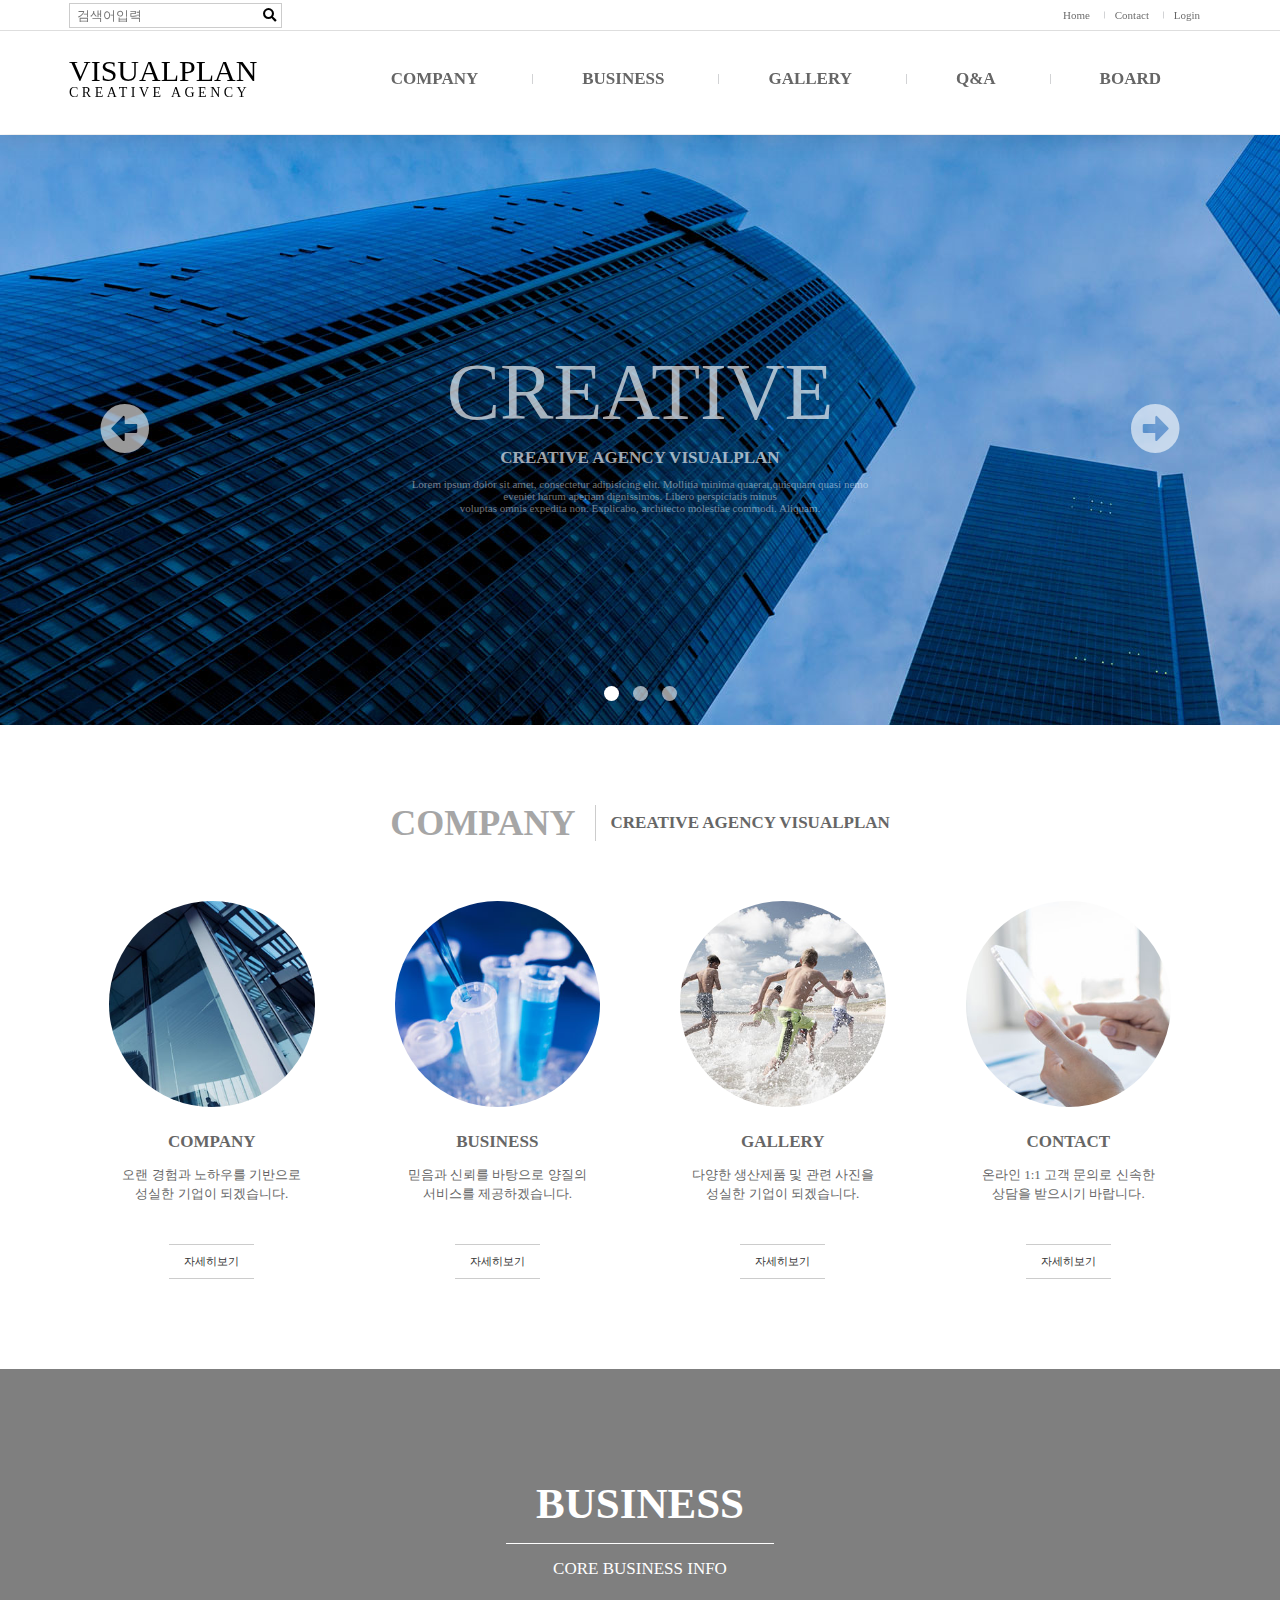
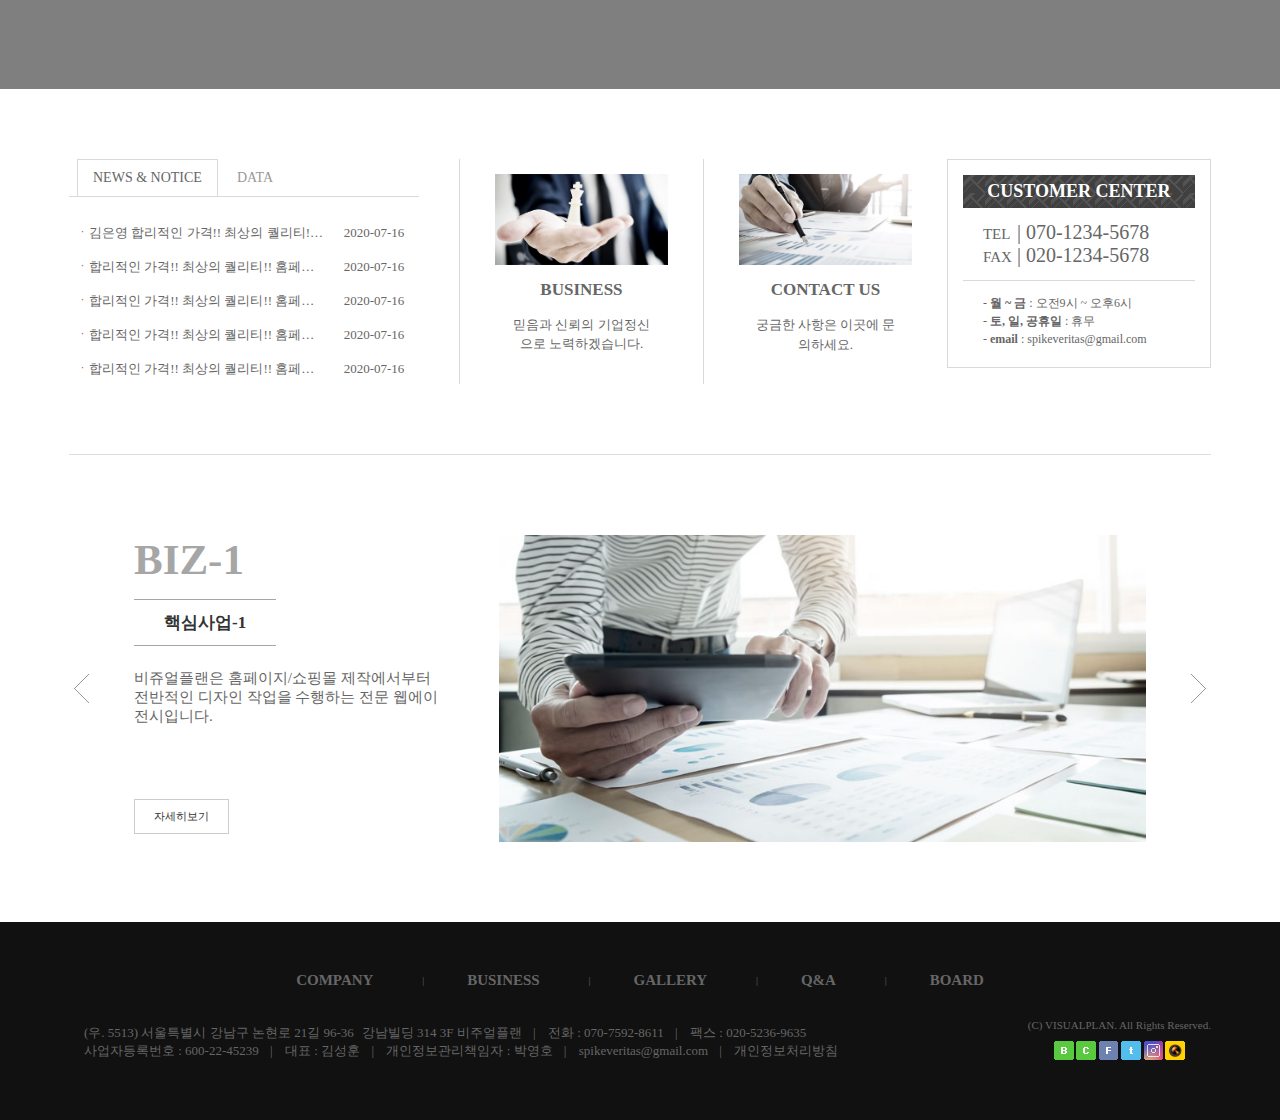
<file: index.html>
<!DOCTYPE html>
<html lang="ko">
<head>
    <meta charset="UTF-8">
    <meta name="viewport" content="width=device-width, initial-scale=1.0">
    <title>비쥬얼플랜</title>
    <link rel="stylesheet" href="css/index.css">
    <link rel="stylesheet" href="https://use.fontawesome.com/releases/v5.7.0/css/all.css">
</head>
<body>
    
    <div id="header">
        <div class="topmenu row">
            <div class="search_box">
                <form action="#" method="post">
                    <fieldset>
                        <legend>검색</legend>
                        <input type="text" placeholder="검색어입력">
                        <button type="submit">
                            <span class="blind">검색</span>
                            <i class="fas fa-search"></i>
                        </button>
                    </fieldset>
                </form>
            </div>
            <a href="index.html">Home</a>
            <a href="contact.html">Contact</a>
            <a href="login.html">Login</a>
        </div> 
        <div class="h1NavWrap">
            <div class="h1Nav row">
                <h1>
                    <a href="index.html">VISUALPLAN
                        <span>CREATIVE AGENCY</span>
                    </a>
                </h1>
                <div class="open_nav">
                    <span class="blind">메뉴열기</span>
                    <i class="fas fa-bars"></i>
                </div>
                <div class="nav">
                    <ul class="depth1">
                        <li><a href="#">COMPANY</a>
                            <ul class="depth2">
                                <li><a href="#">대표인사말</a></li>
                                <li><a href="#">연혁</a></li>
                                <li><a href="#">조직도</a></li>
                                <li><a href="#">오시는길</a></li>
                            </ul>
                        </li>
                        <li><a href="#">BUSINESS</a>
                            <ul class="depth2">
                                <li><a href="#">사업안내</a></li>
                                <li><a href="#">사업영역</a></li>
                                <li><a href="#">사업소개</a></li>
                            </ul>
                        </li>
                        <li><a href="#">GALLERY</a>
                            <ul class="depth2">
                                <li><a href="#">3X3갤러리</a></li>
                                <li><a href="#">4X3갤러리</a></li>
                                <li><a href="#">IMG+내용갤러리</a></li>
                            </ul>
                        </li>
                        <li><a href="#">Q&amp;A</a></li>
                        <li><a href="#">BOARD</a>
                            <ul class="depth2">
                                <li><a href="#">공지사항</a></li>
                                <li><a href="#">묻고답하기</a></li>
                                <li><a href="#">FAQ</a></li>
                                <li><a href="#">자료실</a></li>
                                <li><a href="#">홍보영상</a></li>
                            </ul>
                        </li>
                    </ul>
                </div>
                <div class="close_nav">
                    <span class="blind">메뉴닫기</span>
                    <i class="far fa-times-circle"></i>
                </div>
            </div>
        </div>   
    </div>

    <div id="section">

        <div class="slideOuter">
            <div class="slide">
                <div class="slideInner">
                    <div class="text">
                        <h2>CREATIVE</h2>
                        <h3>CREATIVE AGENCY VISUALPLAN</h3>
                        <p>Lorem ipsum dolor sit amet, consectetur adipisicing elit. Mollitia minima quaerat,quisquam quasi nemo<br>eveniet harum aperiam dignissimos. Libero perspiciatis minus<br> voluptas omnis expedita non. Explicabo, architecto molestiae commodi. Aliquam.</p>
                    </div>
                </div>
                <div class="slideInner">
                    <div class="text">
                        <h2>INTERACTIVE</h2>
                        <h3>CREATIVE AGENCY VISUALPLAN</h3>
                        <p>Lorem ipsum dolor sit amet, consectetur adipisicing elit. Mollitia minima quaerat,quisquam quasi nemo<br>eveniet harum aperiam dignissimos. Libero perspiciatis minus<br> voluptas omnis expedita non. Explicabo, architecto molestiae commodi. Aliquam.</p>
                    </div>
                </div>
                <div class="slideInner">
                    <div class="text">
                        <h2>HUMAN</h2>
                        <h3>CREATIVE AGENCY VISUALPLAN</h3>
                        <p>Lorem ipsum dolor sit amet, consectetur adipisicing elit. Mollitia minima quaerat,quisquam quasi nemo<br>eveniet harum aperiam dignissimos. Libero perspiciatis minus<br> voluptas omnis expedita non. Explicabo, architecto molestiae commodi. Aliquam.</p>
                    </div>
                </div>
            </div>
            <div class="prev arr"><i class="fas fa-arrow-alt-circle-left"></i></div>
            <div class="next arr"><i class="fas fa-arrow-alt-circle-right"></i></div>
            <div class="dotBox">
                <a href="#" class="active">
                    <span class="blind">1</span>
                </a>
                <a href="#">
                    <span class="blind">2</span>
                </a>
                <a href="#">
                    <span class="blind">3</span>
                </a>
            </div>
        </div>

        <div class="company row">
            <h2>
                <span>COMPANY</span> 
                <span>CREATIVE AGENCY VISUALPLAN</span>
            </h2>
            <ul class="cf">
                <li>
                    <a href="#">
                        <div>
                            <img src="images/bncl4_ov_n1_1.jpg" alt="">
                        </div>
                        <h3>COMPANY</h3>
                        <p>오랜 경험과 노하우를 기반으로 성실한 기업이 되겠습니다.</p>
                        <span>자세히보기</span>
                    </a>
                </li>
                <li>
                    <a href="#">
                        <div>
                            <img src="images/bncl4_ov_n1_2.jpg" alt="">
                        </div>
                        <h3>BUSINESS</h3>
                        <p>믿음과 신뢰를 바탕으로 양질의 서비스를 제공하겠습니다.</p>
                        <span>자세히보기</span>
                    </a>
                </li>
                <li>
                    <a href="#">
                        <div>
                            <img src="images/bncl4_ov_n1_3.jpg" alt="">
                        </div>
                        <h3>GALLERY</h3>
                        <p>다양한 생산제품 및 관련 사진을 성실한 기업이 되겠습니다.</p>
                        <span>자세히보기</span>
                    </a>
                </li>
                <li>
                    <a href="#">
                        <div>
                            <img src="images/bncl4_ov_n1_4.jpg" alt="">
                        </div>
                        <h3>CONTACT</h3>
                        <p>온라인 1:1 고객 문의로 신속한 상담을 받으시기 바랍니다.</p>
                        <span>자세히보기</span>
                    </a>
                </li>
            </ul>
        </div>

        <div class="business">
            <div class="overlay">
                <div class="row">
                    <div class="text">
                        <h2>BUSINESS</h2>
                        <p>CORE BUSINESS INFO</p>
                    </div>
                </div>
            </div>
        </div>

        <div class="cscenter row cf">
            <div class="board">
                <div class="tabTit">
                    <ul>
                        <li><a href="#none" class="on">NEWS &amp; NOTICE</a></li>
                        <li><a href="#none" class="">DATA</a></li>
                    </ul>
                </div>
                <div class="tabCont">
                    <div>
                        <table>
                            <colgroup>
                                <col>
                                <col>
                            </colgroup>
                            <tr>
                                <td><a href="#">김은영 합리적인 가격!! 최상의 퀄리티!! 홈페이지 제작</a></td>
                                <td>2020-07-16</td>                            
                            </tr>
                            <tr>
                                <td><a href="#">합리적인 가격!! 최상의 퀄리티!! 홈페이지 제작</a></td>
                                <td>2020-07-16</td>                            
                            </tr>
                            <tr>
                                <td><a href="#">합리적인 가격!! 최상의 퀄리티!! 홈페이지 제작</a></td>
                                <td>2020-07-16</td>                            
                            </tr>
                            <tr>
                                <td><a href="#">합리적인 가격!! 최상의 퀄리티!! 홈페이지 제작</a></td>
                                <td>2020-07-16</td>                            
                            </tr>
                            <tr>
                                <td><a href="#">합리적인 가격!! 최상의 퀄리티!! 홈페이지 제작</a></td>
                                <td>2020-07-16</td>                            
                            </tr>
                        </table>
                    </div>
                    <div>
                        <table>
                            <colgroup>
                                <col>
                                <col>
                            </colgroup>
                            <tr>
                                <td><a href="#">합리적인 가격!! 최상의 퀄리티!! 홈페이지 제작</a></td>
                                <td>2020-07-16</td>                            
                            </tr>
                            <tr>
                                <td><a href="#">합리적인 가격!! 최상의 퀄리티!! 홈페이지 제작</a></td>
                                <td>2020-07-16</td>                            
                            </tr>
                            <tr>
                                <td><a href="#">합리적인 가격!! 최상의 퀄리티!! 홈페이지 제작</a></td>
                                <td>2020-07-16</td>                            
                            </tr>
                            <tr>
                                <td><a href="#">합리적인 가격!! 최상의 퀄리티!! 홈페이지 제작</a></td>
                                <td>2020-07-16</td>                            
                            </tr>
                            <tr>
                                <td><a href="#">합리적인 가격!! 최상의 퀄리티!! 홈페이지 제작</a></td>
                                <td>2020-07-16</td>                            
                            </tr>
                        </table>
                    </div>
                </div>
            </div>
            <div class="gobox">
                <a href="#">
                    <div class="imgbox">
                        <img src="images/bnsq2_in_ov_n1_1.jpg" alt="">
                        <div class="overlay">
                            <div class="text">+go</div>
                        </div>    
                    </div>
                    <h3>BUSINESS</h3>
                    <p>
                        믿음과 신뢰의 기업정신으로 노력하겠습니다.
                    </p>
                </a>
            </div>
            <div class="gobox">
                <a href="#">
                    <div class="imgbox">
                        <img src="images/bnsq2_in_ov_n1_2.jpg" alt="">
                        <div class="overlay">
                            <div class="text">+go</div>
                        </div>    
                    </div>
                    <h3>CONTACT US</h3>
                    <p>
                        궁금한 사항은 이곳에 문의하세요.
                    </p>
                </a>
            </div>
            <div class="cs">
                <h3>CUSTOMER CENTER</h3>
                <p><span>TEL</span> <span>| 070-1234-5678</span> </p>
                <p><span>FAX</span> <span>| 020-1234-5678</span> </p>
                <div class="cstime">
                    - <span>월 ~ 금</span> : 오전9시 ~ 오후6시<br>
                    - <span>토, 일, 공휴일</span> : 휴무<br>
                    - <span>email</span> : spikeveritas@gmail.com
                </div>
            </div>
        </div>
        <div class="pointBiz row">
            <div class="slideBox">
                <div class="pointslide cf">
                    <div class="text">
                        <a href="#">
                            <h2>
                                <p>BIZ-1</p>
                                <p>핵심사업-1</p>
                            </h2>
                            <div class="comment">
                                비쥬얼플랜은 홈페이지/쇼핑몰 제작에서부터 전반적인 디자인 작업을 수행하는 전문 웹에이전시입니다.
                            </div>
                            <span>자세히보기</span>
                        </a>
                    </div>
                    <div class="imgbox">
                        <img src="images/rsb-n1_1.jpg" alt="">
                    </div>
                </div>
                <div class="pointslide cf">
                    <div class="text">
                        <a href="#">
                            <h2>
                                <p>BIZ-2</p>
                                <p>핵심사업-2</p>
                            </h2>
                            <div class="commnet">
                                비쥬얼플랜은 홈페이지/쇼핑몰 제작에서부터 전반적인 디자인 작업을 수행하는 전문 웹에이전시입니다.
                            </div>
                            <span>자세히보기</span>
                        </a>
                    </div>
                    <div class="imgbox">
                        <img src="images/rsb-n1_2.jpg" alt="">
                    </div>
                </div>
                <div class="pointslide cf">
                    <div class="text">
                        <a href="#">
                            <h2>
                                <p>BIZ-3</p>
                                <p>핵심사업-3</p>
                            </h2>
                            <div class="commnet">
                                비쥬얼플랜은 홈페이지/쇼핑몰 제작에서부터 전반적인 디자인 작업을 수행하는 전문 웹에이전시입니다.
                            </div>
                            <span>자세히보기</span>
                        </a>
                    </div>
                    <div class="imgbox">
                        <img src="images/rsb-n1_3.jpg" alt="">
                    </div>
                </div>
            </div>
            <div class="arr prev">
                <img src="images/rsb-btn-l.png" alt="">
            </div>
            <div class="arr next">
                <img src="images/rsb-btn-r.png" alt="">
            </div>
        </div>
    </div>

    <div id="footer">
        <div class="inner row">
            <div class="footerMenu">
                <a href="#">COMPANY</a>
                <a href="#">BUSINESS</a>
                <a href="#">GALLERY</a>
                <a href="#">Q&amp;A</a>
                <a href="#">BOARD</a>
            </div>
            <div class="companyInfo">
                <div class="address">
                    <span>(우. 5513) 서울특별시 강남구 논현로 21길 96-36</span><span class="detailaddr">강남빌딩 314 3F 비주얼플랜</span>
                    <span>전화 : 070-7592-8611</span>
                    <span>팩스 : 020-5236-9635</span>
                </div>
                <div class="bizinfo">
                    <span>사업자등록번호 : 600-22-45239</span>
                    <span>대표 : 김성훈</span>
                    <span>개인정보관리책임자 : 박영호</span>
                    <span>spikeveritas@gmail.com</span>
                    <span><a href="#">개인정보처리방침</a></span>
                </div>
            </div>
            <div class="sns">
                <div class="copyright">
                    (C) VISUALPLAN. All Rights Reserved.
                </div>
                <div class="snslink">
                    <a href="#none"><img src="images/s_icon-blog.gif" alt="블로그"></a>
                    <a href="#none"><img src="images/s_icon-cafe.gif" alt="카페"></a>
                    <a href="#none"><img src="images/s_icon-fbook.gif" alt="페이스북"></a>
                    <a href="#none"><img src="images/s_icon-tweeter.gif" alt="트위터"></a>
                    <a href="#none"><img src="images/s_icon-instar.gif" alt="인스타그램"></a>
                    <a href="#none"><img src="images/s_icon-kas.gif" alt="카카오스토리"></a>
                </div>
            </div>
        </div>
    </div>

    <!-- <div class="goTop">
        <a href="#"><i class="fas fa-arrow-alt-circle-up"></i></a>
        <span class="blind">맨위로</span>
    </div>

    <div class="loadBox">
        <i class="fas fa-spinner fa-spin"></i>
    </div> -->

</body>
</html>
</file>
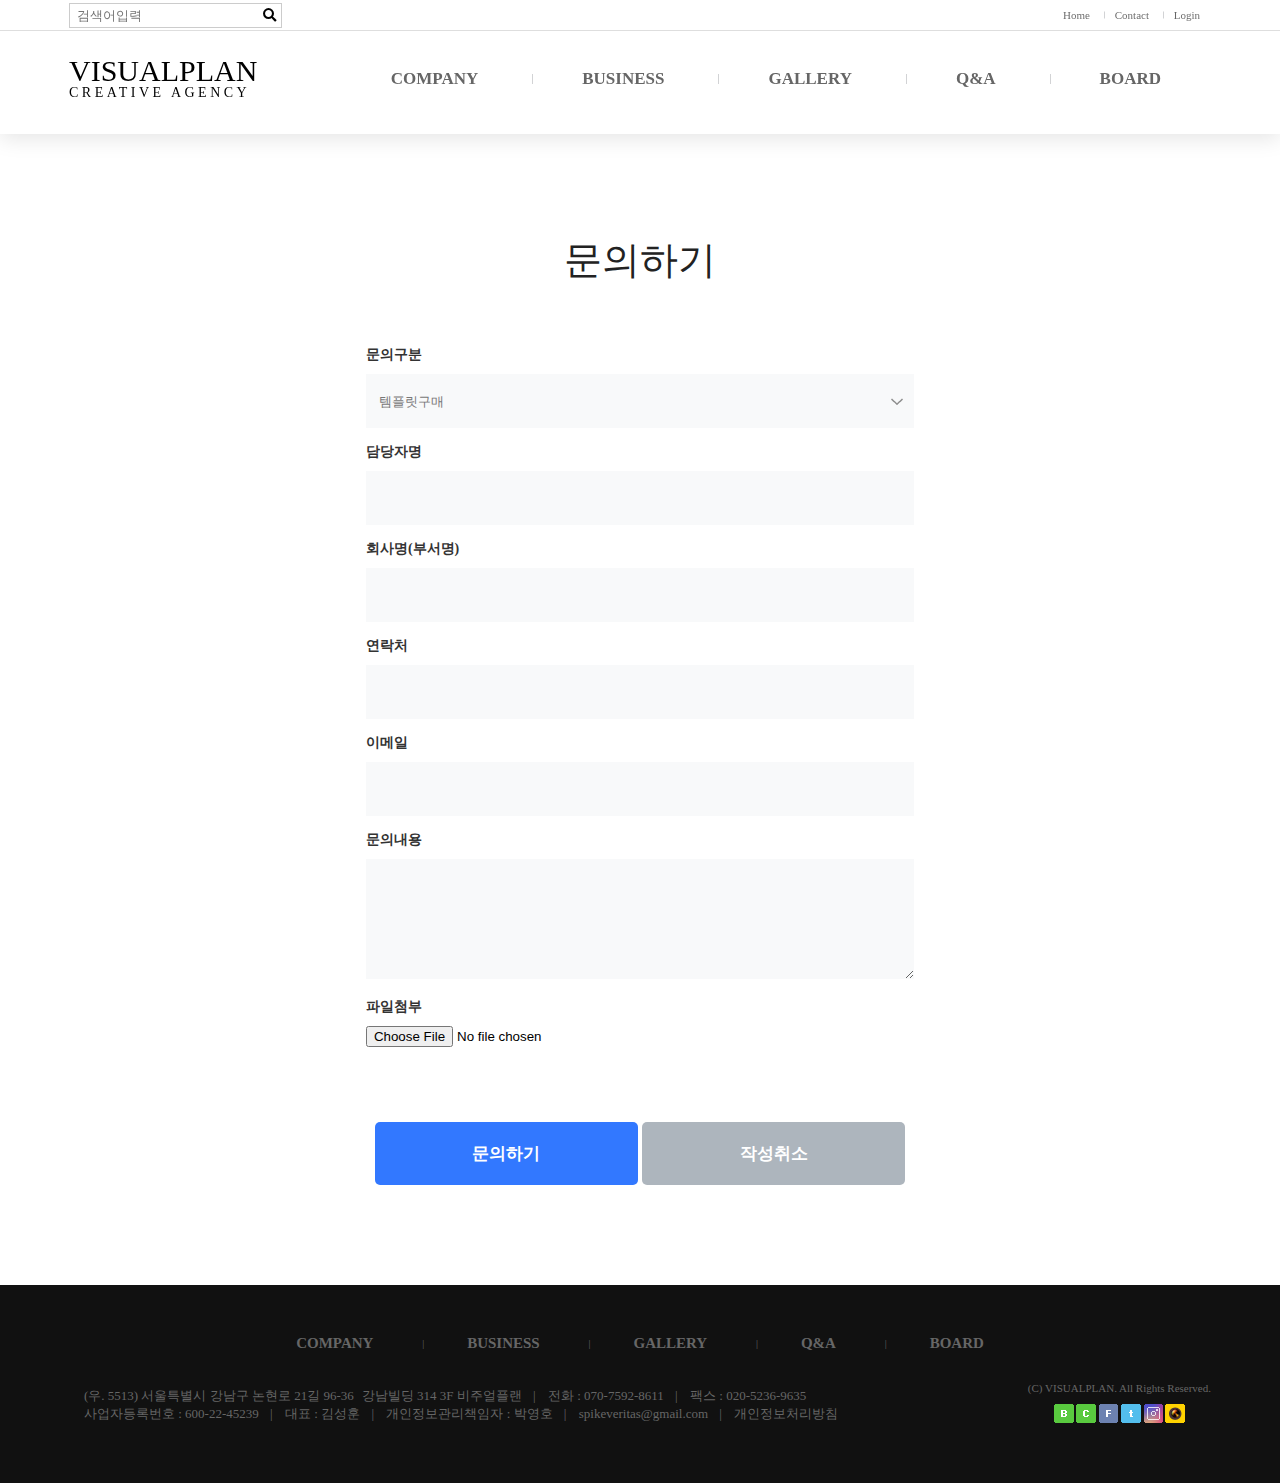
<file: contact.html>
<!DOCTYPE html>
<html lang="ko">
<head>
    <meta charset="UTF-8">
    <meta name="viewport" content="width=device-width, initial-scale=1.0">
    <title>비쥬얼플랜</title>
    <link rel="stylesheet" href="css/contact.css">
    <link rel="stylesheet" href="https://use.fontawesome.com/releases/v5.7.0/css/all.css">
</head>
<body>
    
    <div id="header">
        <div class="topmenu row">
            <div class="search_box">
                <form action="#" method="post">
                    <fieldset>
                        <legend>검색</legend>
                        <input type="text" placeholder="검색어입력">
                        <button type="submit">
                            <span class="blind">검색</span>
                            <i class="fas fa-search"></i>
                        </button>
                    </fieldset>
                </form>
            </div>
            <a href="index.html">Home</a>
            <a href="contact.html">Contact</a>
            <a href="login.html">Login</a>
        </div> 
        <div class="h1NavWrap">
            <div class="h1Nav row">
                <h1>
                    <a href="index.html">VISUALPLAN
                        <span>CREATIVE AGENCY</span>
                    </a>
                </h1>
                <div class="open_nav">
                    <span class="blind">메뉴열기</span>
                    <i class="fas fa-bars"></i>
                </div>
                <div class="nav">
                    <ul class="depth1">
                        <li><a href="#">COMPANY</a>
                            <ul class="depth2">
                                <li><a href="#">대표인사말</a></li>
                                <li><a href="#">연혁</a></li>
                                <li><a href="#">조직도</a></li>
                                <li><a href="#">오시는길</a></li>
                            </ul>
                        </li>
                        <li><a href="#">BUSINESS</a>
                            <ul class="depth2">
                                <li><a href="#">사업안내</a></li>
                                <li><a href="#">사업영역</a></li>
                                <li><a href="#">사업소개</a></li>
                            </ul>
                        </li>
                        <li><a href="#">GALLERY</a>
                            <ul class="depth2">
                                <li><a href="#">3X3갤러리</a></li>
                                <li><a href="#">4X3갤러리</a></li>
                                <li><a href="#">IMG+내용갤러리</a></li>
                            </ul>
                        </li>
                        <li><a href="#">Q&amp;A</a></li>
                        <li><a href="#">BOARD</a>
                            <ul class="depth2">
                                <li><a href="#">공지사항</a></li>
                                <li><a href="#">묻고답하기</a></li>
                                <li><a href="#">FAQ</a></li>
                                <li><a href="#">자료실</a></li>
                                <li><a href="#">홍보영상</a></li>
                            </ul>
                        </li>
                    </ul>
                </div>
                <div class="close_nav">
                    <span class="blind">메뉴닫기</span>
                    <i class="far fa-times-circle"></i>
                </div>
            </div>
        </div>   
    </div>

    <div id="contact_section">
        <div class="contact_box row">
            <h2>문의하기</h2>
            <form action="#" method="post" class="contact_form">
                <fieldset>
                    <legend>문의하기</legend>
                    <ul class="info_list">
                        <li>
                            <label for="kind_lbl" class="tit_lbl">문의구분</label>
                            <div class="kind_box">
                                <select id="kind_lbl">
                                    <option value="템플릿구매">템플릿구매</option>
                                    <option value="주문제작">주문제작</option>
                                    <option value="유지보수">유지보수</option>
                                    <option value="프로그램 제작">프로그램 제작</option>
                                    <option value="모바일 웹 제작">모바일 웹 제작</option>
                                    <option value="마케팅">마케팅</option>
                                    <option value="기타">기타</option>
                                </select>
                            </div>
                        </li>
                        <li>
                            <label for="manager_lbl" class="tit_lbl">담당자명</label>
                            <input type="text" id="manager_lbl">
                        </li>
                        <li>
                            <label for="company_lbl" class="tit_lbl">회사명(부서명)</label>
                            <input type="text" id="company_lbl">
                        </li>
                        <li>
                            <label for="tel_lbl" class="tit_lbl">연락처</label>
                            <input type="text" id="tel_lbl">
                        </li>
                        <li>
                            <label for="email_lbl" class="tit_lbl">이메일</label>
                            <input type="text" id="email_lbl">
                        </li>
                        <li>
                            <label for="quecon_lbl" class="tit_lbl">문의내용</label>
                            <textarea name="quecon" id="quecon"></textarea>
                        </li>
                        <li>
                            <label for="file_lbl" class="tit_lbl">파일첨부</label>
                            <input type="file" id="file_lbl">
                        </li>
                    </ul>
                    <div class="btn">
                        <button type="submit">문의하기</button>
                        <button type="reset">작성취소</button>
                    </div>
                </fieldset>
            </form>
        </div>
    </div>

    <div id="footer">
        <div class="inner row">
            <div class="footerMenu">
                <a href="#">COMPANY</a>
                <a href="#">BUSINESS</a>
                <a href="#">GALLERY</a>
                <a href="#">Q&amp;A</a>
                <a href="#">BOARD</a>
            </div>
            <div class="companyInfo">
                <div class="address">
                    <span>(우. 5513) 서울특별시 강남구 논현로 21길 96-36</span><span class="detailaddr">강남빌딩 314 3F 비주얼플랜</span>
                    <span>전화 : 070-7592-8611</span>
                    <span>팩스 : 020-5236-9635</span>
                </div>
                <div class="bizinfo">
                    <span>사업자등록번호 : 600-22-45239</span>
                    <span>대표 : 김성훈</span>
                    <span>개인정보관리책임자 : 박영호</span>
                    <span>spikeveritas@gmail.com</span>
                    <span><a href="#">개인정보처리방침</a></span>
                </div>
            </div>
            <div class="sns">
                <div class="copyright">
                    (C) VISUALPLAN. All Rights Reserved.
                </div>
                <div class="snslink">
                    <a href="#none"><img src="images/s_icon-blog.gif" alt="블로그"></a>
                    <a href="#none"><img src="images/s_icon-cafe.gif" alt="카페"></a>
                    <a href="#none"><img src="images/s_icon-fbook.gif" alt="페이스북"></a>
                    <a href="#none"><img src="images/s_icon-tweeter.gif" alt="트위터"></a>
                    <a href="#none"><img src="images/s_icon-instar.gif" alt="인스타그램"></a>
                    <a href="#none"><img src="images/s_icon-kas.gif" alt="카카오스토리"></a>
                </div>
            </div>
        </div>
    </div>

    <!-- <div class="goTop">
        <a href="#"><i class="fas fa-arrow-alt-circle-up"></i></a>
        <span class="blind">맨위로</span>
    </div>

    <div class="loadBox">
        <i class="fas fa-spinner fa-spin"></i>
    </div> -->

</body>
</html>
</file>
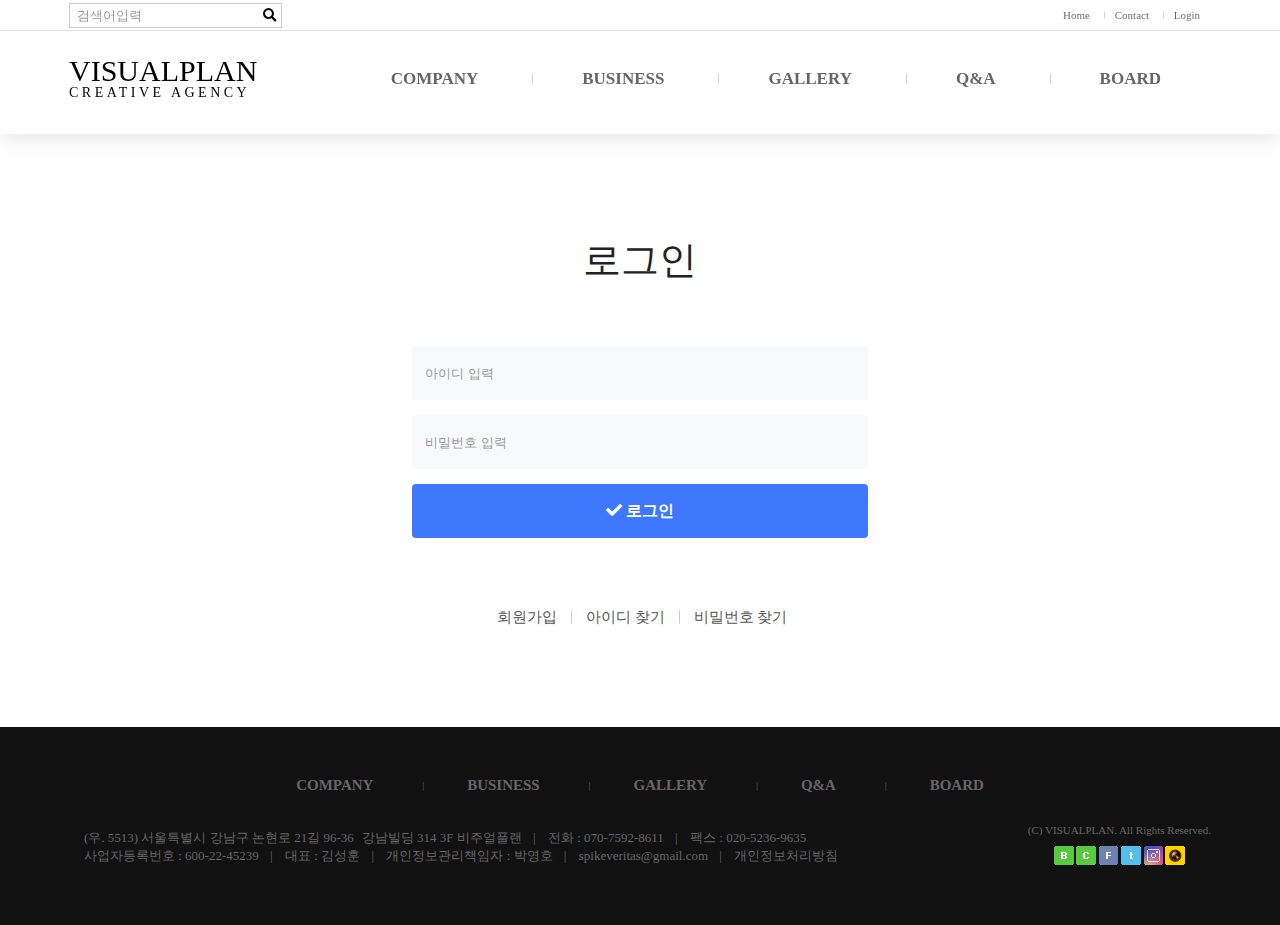
<file: login.html>
<!DOCTYPE html>
<html lang="ko">
<head>
    <meta charset="UTF-8">
    <meta name="viewport" content="width=device-width, initial-scale=1.0">
    <title>비쥬얼플랜</title>
    <link rel="stylesheet" href="css/login.css">
    <link rel="stylesheet" href="https://use.fontawesome.com/releases/v5.7.0/css/all.css">
</head>
<body>
    
    <div id="header">
        <div class="topmenu row">
            <div class="search_box">
                <form action="#" method="post">
                    <fieldset>
                        <legend>검색</legend>
                        <input type="text" placeholder="검색어입력">
                        <button type="submit">
                            <span class="blind">검색</span>
                            <i class="fas fa-search"></i>
                        </button>
                    </fieldset>
                </form>
            </div>
            <a href="index.html">Home</a>
            <a href="contact.html">Contact</a>
            <a href="login.html">Login</a>
        </div> 
        <div class="h1NavWrap">
            <div class="h1Nav row">
                <h1>
                    <a href="index.html">VISUALPLAN
                        <span>CREATIVE AGENCY</span>
                    </a>
                </h1>
                <div class="open_nav">
                    <span class="blind">메뉴열기</span>
                    <i class="fas fa-bars"></i>
                </div>
                <div class="nav">
                    <ul class="depth1">
                        <li><a href="#">COMPANY</a>
                            <ul class="depth2">
                                <li><a href="#">대표인사말</a></li>
                                <li><a href="#">연혁</a></li>
                                <li><a href="#">조직도</a></li>
                                <li><a href="#">오시는길</a></li>
                            </ul>
                        </li>
                        <li><a href="#">BUSINESS</a>
                            <ul class="depth2">
                                <li><a href="#">사업안내</a></li>
                                <li><a href="#">사업영역</a></li>
                                <li><a href="#">사업소개</a></li>
                            </ul>
                        </li>
                        <li><a href="#">GALLERY</a>
                            <ul class="depth2">
                                <li><a href="#">3X3갤러리</a></li>
                                <li><a href="#">4X3갤러리</a></li>
                                <li><a href="#">IMG+내용갤러리</a></li>
                            </ul>
                        </li>
                        <li><a href="#">Q&amp;A</a></li>
                        <li><a href="#">BOARD</a>
                            <ul class="depth2">
                                <li><a href="#">공지사항</a></li>
                                <li><a href="#">묻고답하기</a></li>
                                <li><a href="#">FAQ</a></li>
                                <li><a href="#">자료실</a></li>
                                <li><a href="#">홍보영상</a></li>
                            </ul>
                        </li>
                    </ul>
                </div>
                <div class="close_nav">
                    <span class="blind">메뉴닫기</span>
                    <i class="far fa-times-circle"></i>
                </div>
            </div>
        </div>   
    </div>

    <div id="login_section">
        <div class="login_box row">
            <h2>로그인</h2>
            <form action="#" method="post" class="login_form">
                <fieldset>
                    <legend>로그인</legend>
                    <input type="text" placeholder="아이디 입력" required>
                    <input type="password" placeholder="비밀번호 입력" required>
                    <button type="submit"><i class="fas fa-check"></i> 로그인</button>
                    <div class="joinsearch">
                        <a href="#">회원가입</a>
                        <a href="#">아이디 찾기</a>
                        <a href="#">비밀번호 찾기</a>
                    </div>
                </fieldset>
            </form>
        </div>
    </div>

    <div id="footer">
        <div class="inner row">
            <div class="footerMenu">
                <a href="#">COMPANY</a>
                <a href="#">BUSINESS</a>
                <a href="#">GALLERY</a>
                <a href="#">Q&amp;A</a>
                <a href="#">BOARD</a>
            </div>
            <div class="companyInfo">
                <div class="address">
                    <span>(우. 5513) 서울특별시 강남구 논현로 21길 96-36</span><span class="detailaddr">강남빌딩 314 3F 비주얼플랜</span>
                    <span>전화 : 070-7592-8611</span>
                    <span>팩스 : 020-5236-9635</span>
                </div>
                <div class="bizinfo">
                    <span>사업자등록번호 : 600-22-45239</span>
                    <span>대표 : 김성훈</span>
                    <span>개인정보관리책임자 : 박영호</span>
                    <span>spikeveritas@gmail.com</span>
                    <span><a href="#">개인정보처리방침</a></span>
                </div>
            </div>
            <div class="sns">
                <div class="copyright">
                    (C) VISUALPLAN. All Rights Reserved.
                </div>
                <div class="snslink">
                    <a href="#none"><img src="images/s_icon-blog.gif" alt="블로그"></a>
                    <a href="#none"><img src="images/s_icon-cafe.gif" alt="카페"></a>
                    <a href="#none"><img src="images/s_icon-fbook.gif" alt="페이스북"></a>
                    <a href="#none"><img src="images/s_icon-tweeter.gif" alt="트위터"></a>
                    <a href="#none"><img src="images/s_icon-instar.gif" alt="인스타그램"></a>
                    <a href="#none"><img src="images/s_icon-kas.gif" alt="카카오스토리"></a>
                </div>
            </div>
        </div>
    </div>

    <!-- <div class="goTop">
        <a href="#"><i class="fas fa-arrow-alt-circle-up"></i></a>
        <span class="blind">맨위로</span>
    </div>

    <div class="loadBox">
        <i class="fas fa-spinner fa-spin"></i>
    </div> -->

</body>
</html>
</file>
<file: css/index.css>
@charset "utf-8";
@import "reset.css";
@import "common.css";
@import "rwdcommon.css";

#section { padding-top:135px }
.slide { width:100%; height:590px; overflow:hidden }
.slide .slideInner { background-size:cover; 
    background-repeat:no-repeat; height:590px; 
    position:relative }
.slide .slideInner:nth-child(1) { 
    background-image:url(../images/v_1.jpg) }
.slide .slideInner:nth-child(2) { 
    background-image:url(../images/v_2.jpg) }    
.slide .slideInner:nth-child(3) { 
    background-image:url(../images/v_3.jpg) } 
.slide .text { text-align:center; 
    position:absolute; top:50%; left:50%; 
    transform:translate(-50%, -50%) }           
.slide .text h2 {font-size:80px; font-weight: normal; color:rgba(255, 255, 255, 0.65) }
.slide .text h3 {font-size:17px; 
    color:rgba(255, 255, 255, 0.65);
    margin:10px 0 }   
.slide .text p {font-size:11px; 
    color:rgba(255, 255, 255, 0.45) }  
.slideOuter { position:relative }

/* 슬라이드 순서(도트)버튼 */
.slideOuter .dotBox { position:absolute; bottom:20px; 
    width:100%; text-align:center  }        
.slideOuter .dotBox a { display:inline-block;
    width:15px; height:15px; 
    background:rgba(255, 255, 255, 0.6);
    border-radius:50%;  margin:0 5px; }
.slideOuter .dotBox a.active { 
    background:rgba(255, 255, 255, 1) }    

/* 슬라이드 화살표 */
.slideOuter .arr { font-size:50px; 
    color:rgba(255,255,255,0.6);
    position:absolute; top:50%; 
    transform:translateY(-50%) }
.slideOuter .arr:hover {color:rgba(255,255,255,1) }
.slideOuter .prev { left:100px }    
.slideOuter .next { right:100px }



.company { padding:80px 0px 90px }
.company h2 { text-align:center; margin-bottom:60px  }
.company h2 span { border:0px solid #f00;
    display:inline-block; height:36px; 
    line-height:36px; vertical-align:top }
.company h2 span:first-child {  
    font-size: 36px;  color: #A6A6A6;
    padding-right: 15px;     }
.company h2 span:last-child { font-size: 17px; 
    color: #666;  border-left: solid 1px #ccc;
    padding-left: 15px;  }    

.company ul li { float:left;  width:25%; 
    padding:0 40px;  }
.company ul li a { display:block; text-align:center }    
.company ul li div { border-radius:50%; overflow:hidden; 
    transition:all 0.5s;  }  
.company ul li img { width:100%; transition:all 0.5s; 
        border-radius:0% }    
.company ul li:hover img { transform:scale(1.2) } 
.company ul li h3 { font-size:17px; 
    color:#666; margin:25px 0 13px; 
    font-weight:bold;  transition:all 0.5s } 
.company ul li p { font-size:13px; color:#666; 
    padding:0 10px 40px; line-height:1.5;  transition:all 0.5s }  
.company ul li span { font-size:11px; color:#333; 
    display:inline-block; padding:9px 15px;
    border-top:1px solid #ccc; 
    border-bottom:1px solid #ccc; 
    transition:all 0.5s }  
.company li:hover div,
.company li:hover h3, 
.company li:hover p { opacity:0.5 } 
.company li:hover span { padding:9px 35px; }

.business { background:url(../images/bgs-n1.jpg) no-repeat; 
    height:320px; background-size:cover; 
    background-position:center;
    background-attachment:fixed; position:relative }
.business .overlay { position:absolute; top:0; left:0; right:0; bottom:0;
    background:rgba(0,0,0,0.5); }
/* .business .row { position:relative }     */
.business .text { position:absolute; top:50%; left:50%; 
    transform:translate(-50%, -50%); text-align:center;
    color:#fff; }
.business .text h2 { font-size:43px; padding-bottom:15px;
    position:relative; 
    /* 선의 길이가 글상자 길이보다 크거나 같았을때 푸는 방식 */
     border-bottom:1px solid #fff; 
     padding-left:30px; padding-right:30px;  }   
    /* 선의 길이가 글상자 길이보다 작았을 때 푸는 방식 */
/* .business .text h2:after {
    content:''; width:100px; height:1px; background:#fff;
    position:absolute; top:100%; left:50%; 
    transform:translateX(-50%) }  */
.business .text p { font-size:17px; margin-top:15px }   
    
.cscenter { padding:70px 0 }    
.cscenter > div { float:left; }
.cscenter .board { width:34.1506%; padding-right:40px;
     }
.cscenter .gobox { width:21.3660% }
.cscenter .cs { width:23.1173% }
.cscenter .board .tabTit { 
    border-bottom:1px solid #d9d9d9; 
    padding:0 8px }
.cscenter .board .tabTit li { display:inline-block; }
.cscenter .board .tabTit li a { display:inline-block; 
    font-size:14px; color:#999;
    padding:10px 15px; }
.cscenter .board .tabTit li a.on {
    color:#666; border:1px solid #d9d9d9;
    border-bottom:none }   
.cscenter .board .tabCont { font-size:13px; 
    color:#666; margin-top:18px; height:167px;
    overflow:hidden; }   
.cscenter .board .tabCont td { padding:7px 5px }
.cscenter .board .tabCont col:nth-child(1) { width:auto }
.cscenter .board .tabCont col:nth-child(2) { width:25% }
.cscenter .board .tabCont td:nth-child(1) {
    white-space: nowrap; overflow:hidden;
    text-overflow:ellipsis }
.cscenter .board .tabCont td:nth-child(1) a:before { content:'ㆍ';  }   
.cscenter .board .tabCont td:nth-child(2) {
    text-align:center 
}
.cscenter .gobox { border-left:1px solid #d9d9d9; 
    padding:15px 35px; height:225px; }
.cscenter .gobox img { width:100%; transition:all 0.5s }    
.cscenter .gobox .imgbox { position:relative; overflow:hidden }
.cscenter .gobox .overlay { position:absolute;
    top:0; left:0; bottom:0; right:0; 
    background:rgba(0,0,0,0.5); opacity:0; 
    transition:all 0.5s }
.cscenter .gobox:hover .overlay { opacity:1 }    
.cscenter .gobox:hover img { transform:scale(1.2) }
.cscenter .gobox .text { color:#fff; 
    border:1px solid #fff; position:absolute;
    top:50%; left:50%; transform:translate(-50%, -50%);
    font-size:12px; padding:4px 8px;  }  
.cscenter .gobox a { display:block; 
    text-align:center; color:#666 }
.cscenter .gobox h3 { font-size:17px;
   padding:15px 0px; font-weight:bold;
    transition:all 0.5s }
.cscenter .gobox p { font-size:13px; line-height:1.5;
    padding:0 15px; transition:all 0.5s  }    
.cscenter .gobox:hover h3,
.cscenter .gobox:hover p { opacity:0.5 }    
.cscenter .cs { border:1px solid #d9d9d9; 
    padding: 15px 15px 19px; color:#666; }
.cscenter .cs h3 { font-size:18px; color:#fff;
    padding:6px 0; text-align:center; 
    font-weight:bold; margin-bottom:13px; 
    background:url(../images/ptn_01.jpg)  }  
.cscenter .cs p span:nth-child(2) { font-size:20px;  }      
.cscenter .cs p span:nth-child(1) { font-size:15px; 
     padding-left:10px; display:inline-block;
    width:40px; margin-left:10px  }
.cscenter .cs .cstime { font-size:12px;
    border-top:1px solid #d9d9d9;
    margin-top:13px; padding:13px 0 0 20px; 
    line-height:1.5 }
.cscenter .cs .cstime span { font-weight:bold }

.pointBiz {  padding:80px 50px; 
    border-top: solid 1px #dedede; 
    position:relative; }
.pointBiz img { width:100% }
.pointBiz .text { float:left; width:35%; padding:0 15px }
.pointBiz .text a { display:block }
.pointBiz .imgbox { float:right; width:65%; padding:0 15px  }
.pointBiz .pointslide h2 { font-weight:bold }
.pointBiz .pointslide h2 p:nth-child(1) { font-size:43px; color:#a6a6a6; }
.pointBiz .pointslide h2 p:nth-child(2) { font-size:17px; color:#333; padding:11px 30px; margin:15px 0px 23px;
border-top: solid 1px #a6a6a6;
border-bottom: solid 1px #a6a6a6;
text-align:center; display:inline-block }
.pointBiz .pointslide .comment { font-size:15px; color:#666; 
    min-height:130px; padding-right:30px  }
.pointBiz .pointslide .text span { font-size:11px; 
    color:#333; display:inline-block; 
    padding:9px 19px; border: solid 1px #ccc; }
.pointBiz .slideBox { height:307.45px; 
    overflow:hidden }    
.pointBiz .arr { position:absolute; top:50%;
        transform:translateY(-50%);  }
.pointBiz .prev { left:0 }
.pointBiz .next { right:0 }        
.pointBiz .pointslide .text:hover { opacity:0.6 }
.pointBiz .pointslide .text:hover span { background:#edeef3}
</file>
<file: css/contact.css>
@charset "utf-8";
@import "reset.css";
@import "common.css";
@import "rwdcommon.css";

#contact_section {padding: 235px 0 100px;}
#contact_section h2 {text-align: center; font-size: 38px; color: #222; font-weight: normal; padding-bottom: 60px;}
#contact_section .contact_form {width: 48%; margin: 0 auto;}
#contact_section .contact_form li {padding-bottom: 15px;}
.contact_form .info_list label {display: block; width: 100px; font-size: 14px; color: #333; font-weight: bold; padding-bottom: 10px;}
.contact_form .info_list select,
.contact_form .info_list input[type="text"]
 {width: 100%; height: 54px; background: #f8f9fa; color: #777; border: none; padding: 12px 1em;}
.contact_form .info_list select {
    -webkit-appearance: none;
    -moz-appearance: none;
    -o-appearance: none;
    appearance: none;
    background: #f8f9fa url(../images/select_arrow_down.png) no-repeat 98% center;
}
select::-ms-expand {display: none;} /* 익플10이상 */
.contact_form .info_list textarea {width: 100%; height: 120px; background: #f8f9fa; color: #777; border: none; padding: 12px 1em;}
.contact_form .info_list #file_lbl {width: 186px;}

.contact_form .btn {text-align: center; margin-top: 60px;}
.contact_form .btn button {width: 48%; border: none; border-radius: 5px; color: #fff; font-weight: bold; padding: 20px 0; font-size: 17px; opacity: 1; transition: all 0.5s;}
.contact_form .btn button[type="submit"] {background: #3278ff;}
.contact_form .btn button[type="reset"] {background: #adb5bd;}
.contact_form .btn button:hover {opacity: 0.8;}
</file>
<file: css/login.css>
@charset "utf-8";
@import "reset.css";
@import "common.css";
@import "rwdcommon.css";

::placeholder {color: #999;}
#login_section {padding: 235px 0 100px;}
#login_section h2 {text-align: center; font-size: 38px; color: #222; font-weight: normal; padding-bottom: 60px;}
#login_section .login_form {width: 40%; margin: 0 auto;}
#login_section .login_form input,
#login_section .login_form button
{width: 100%; height: 54px; background: #f8f9fa; color: #777; border: none; border-radius: 4px; padding: 10px 1em; margin-bottom: 15px;}
#login_section .login_form button{background: #3e78ff; color: #fff; font-size: 16px; font-weight: bold; opacity: 1; transition: all 0.5s;}
#login_section .login_form button:hover {opacity: 0.8;}
#login_section .login_form .joinsearch {color: #555; font-size: 15px; text-align: center; padding-top: 55px;}
#login_section .login_form .joinsearch a {padding: 0 10px 0 15px; position: relative;}
#login_section .login_form .joinsearch a:before {content: ''; position: absolute; background: #ccc; width: 1px; height: 13px; top: 50%; left: 0; transform: translateY(-50%);}
#login_section .login_form .joinsearch a:first-child:before {display: none;}
</file>
